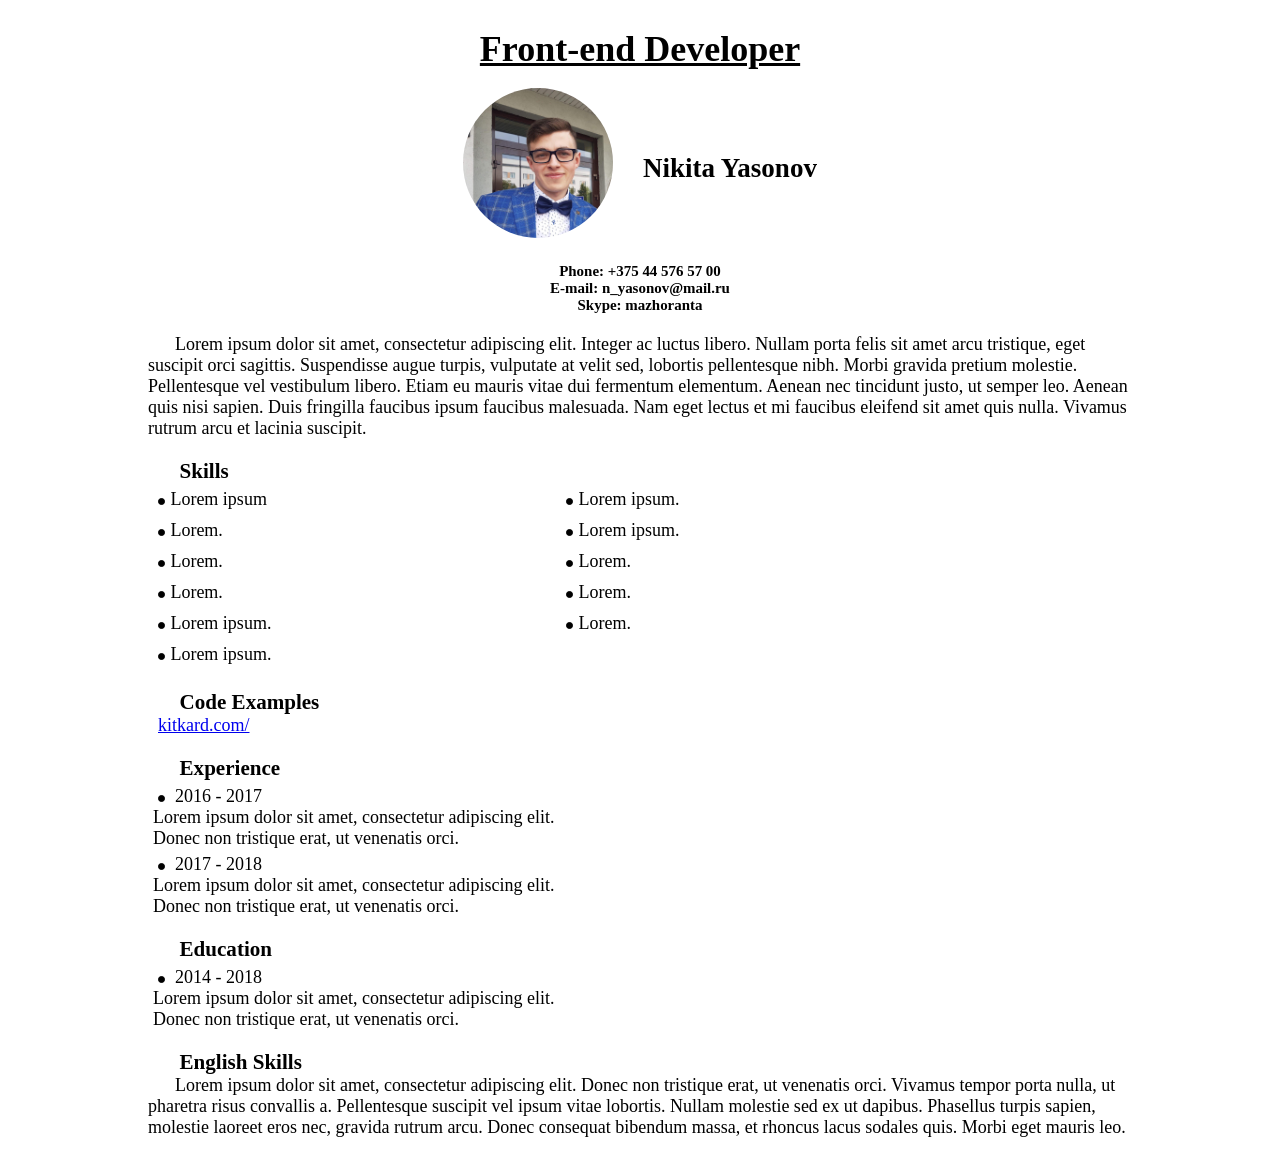
<file: cv/index.html>
<!DOCTYPE html>
<html>
    <head>
        <meta charset="utf-8">
        <title>CV: Nikita Yasonov</title>
        <link rel="stylesheet" href="styles/style.css">

    </head>
    <body>
        <header>
            <h1>Front-end Developer</h1>
            <section id="name" class="name-container">
                <figure>
                    <img class="personal-photo" src="images/me.jpg" alt="my photo" width="150" height="150">
                    <h2 class="name">Nikita Yasonov</h2>
                </figure>
            </section>
            <section id="contacts" class="contacts-container">
                <h5>Phone: +375 44 576 57 00</h5>
                <h5>E-mail: n_yasonov@mail.ru</h5>
                <h5>Skype: mazhoranta</h5>
            </section>
        </header>
        <p id="summary" class="summary">
            Lorem ipsum dolor sit amet, consectetur adipiscing elit. Integer ac luctus libero. 
            Nullam porta felis sit amet arcu tristique, eget suscipit orci sagittis. Suspendisse 
            augue turpis, vulputate at velit sed, lobortis pellentesque nibh. Morbi gravida 
            pretium molestie. Pellentesque vel vestibulum libero. Etiam eu mauris vitae dui 
            fermentum elementum. Aenean nec tincidunt justo, ut semper leo. Aenean quis nisi 
            sapien. Duis fringilla faucibus ipsum faucibus malesuada. Nam eget lectus et mi 
            faucibus eleifend sit amet quis nulla. Vivamus rutrum arcu et lacinia suscipit.
        </p>
        <section id="skills" class="skills">
            <h3>Skills</h3>
            <ul class="skills-list">
                <li>Lorem ipsum</li>
                <li>Lorem ipsum.</li>
                <li>Lorem.</li>
                <li>Lorem ipsum.</li>
                <li>Lorem.</li>
                <li>Lorem.</li>
                <li>Lorem.</li>
                <li>Lorem.</li>
                <li>Lorem ipsum.</li>
                <li>Lorem.</li>
                <li>Lorem ipsum.</li>
            </ul>
        </section>
        <section id="codeExamples">
            <h3>Code Examples</h3>
            <a class="code-link" href="https://kitkard.com/" target="_blank">kitkard.com/</a>
        </section>
        <section id="experience" class="experience">
            <h3>Experience</h3>
            <ul>
                <li>
                    2016 - 2017 <br>
                    Lorem ipsum dolor sit amet, consectetur adipiscing elit.<br>
                    Donec non tristique erat, ut venenatis orci.
                </li>
                <li>
                    2017 - 2018 <br>
                    Lorem ipsum dolor sit amet, consectetur adipiscing elit.<br>
                    Donec non tristique erat, ut venenatis orci.
                </li>
            </ul>
        </section>
        <section id="education">
            <h3>Education</h3>
            <ul>
                <li>
                    2014 - 2018 <br>
                    Lorem ipsum dolor sit amet, consectetur adipiscing elit.<br>
                    Donec non tristique erat, ut venenatis orci.
                </li>
            </ul>
        </section>
        <section id="englishSkills">
            <h3>English Skills</h3>
            <p>
                Lorem ipsum dolor sit amet, consectetur adipiscing elit. Donec non tristique erat, 
                ut venenatis orci. Vivamus tempor porta nulla, ut pharetra risus convallis a. 
                Pellentesque suscipit vel ipsum vitae lobortis. Nullam molestie sed ex ut dapibus. 
                Phasellus turpis sapien, molestie laoreet eros nec, gravida rutrum arcu. Donec 
                consequat bibendum massa, et rhoncus lacus sodales quis. Morbi eget mauris leo. 
            </p>
        </section>
    </body>
</html>
</file>
<file: cv/styles/style.css>
* {
  margin: 0;
  padding: 0;
}

body {
  max-width: 1024px;
  margin: 10px auto;
  font-size: 18px;
}

body > section {
  margin: 20px;
}

header {
  text-align: center;

}

h1 {
  padding: 0.5em 0;
  text-decoration: underline;
}


.name-container figure {
  display: inline-block;
}

.name-container .personal-photo {
  border-radius: 100%;
}

.name-container .name {
  float: right;
  margin-top: 65px;
  margin-left: 30px;
}

.contacts-container {
  margin: 20px 0;
}

.summary {
  margin: 20px;
}

section h3,
p {
  text-indent: 1.5em;
}

.code-link {
  margin: 10px;
  text-indent: 1.5em;
}

.skills .skills-list li {
  display: inline-block;
  width: 40%;
}

section ul li {
  list-style: none;
  margin: 5px;
}

section ul li::before {
  content: '';
  width: 0.3em;
  height: 0.3em;
  background: black;
  display: inline-block;
  margin: auto 5px;
  border-radius: 100%;
  border: 1px solid black;
}
</file>
